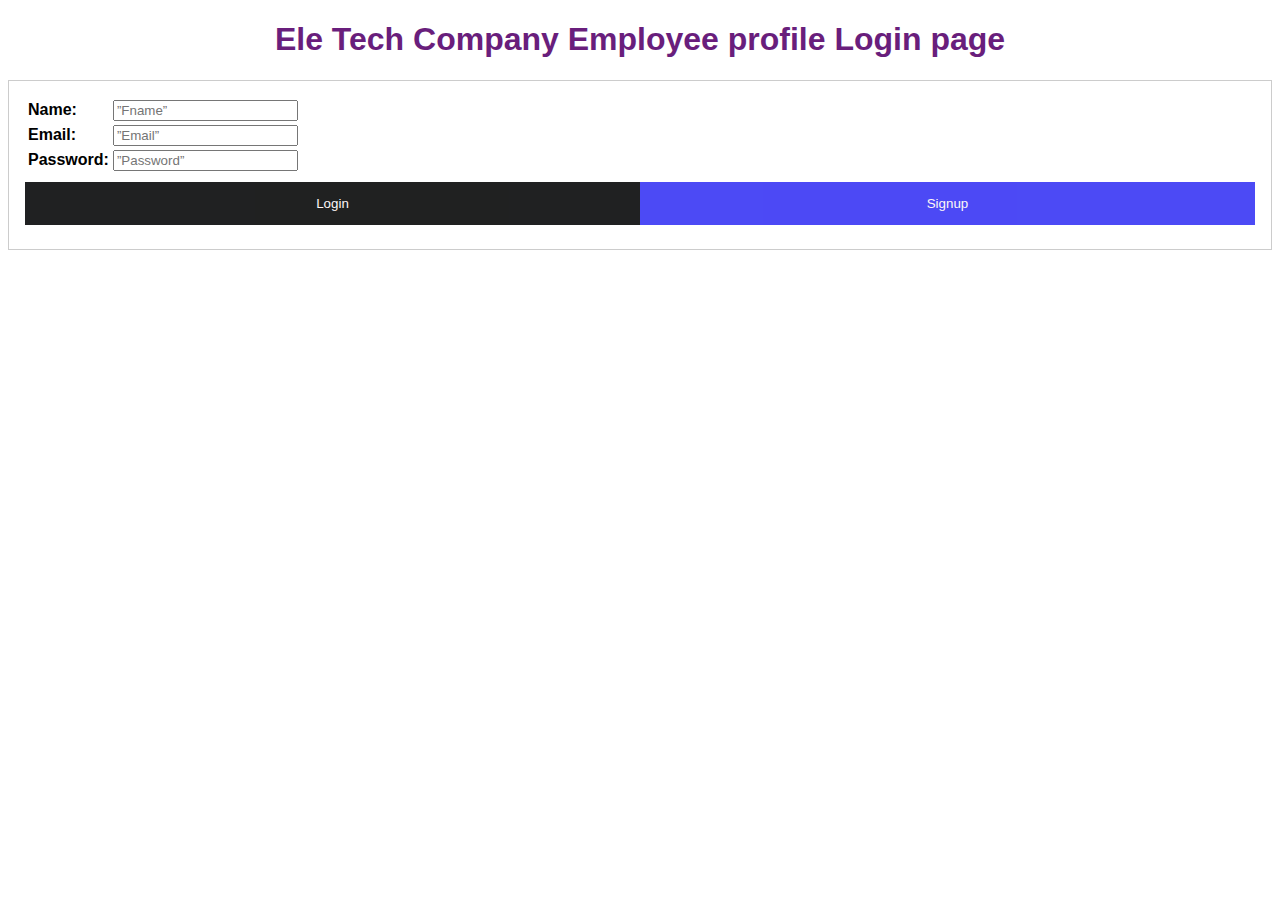
<file: app/login.html>
<!DOCTYPE html>

<html>

<head>
<h1>Ele Tech Company Employee profile Login page</h1>
<link rel="stylesheet" href="login.css">
</head>

<body>
<form action="action_page.php" style="border:1px solid #ccc">
	<div class="container">
<form>
	<table>
		<tr>
			<td>
				Name:
			</td>
			<td>
				<input type=”name” placeholder=”Fname” name=”” size="20" required>
			</td>
		</tr>

		<tr>
			<td>
				Email:
			</td>
			<td>
				<input type=”mail” placeholder=”Email” name=”” required>
			</td>
			</tr>

<tr>
<td>
				Password:
			</td>

			<td>
				<input type=”Password” placeholder=”Password” name=”” required>
			</td>
		</tr>

	</table>
</form> 


      <div class="clearfix">
        <button type="submit" class="signupbtn">Login</button>
		<button type="button" class="cancelbtn">Signup</button>
      </div>
    </div>
  </form>
</div>

</body>

</html>
</file>
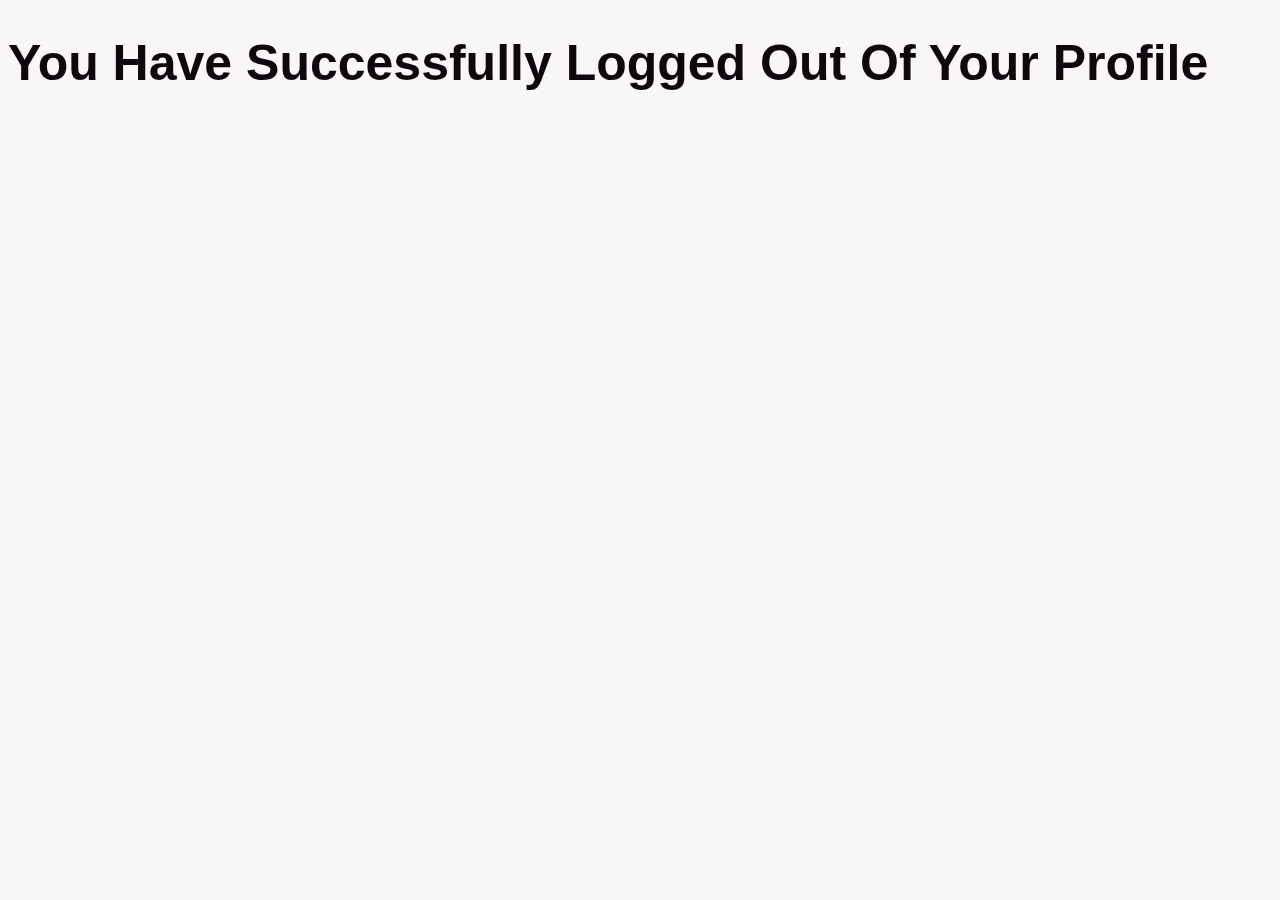
<file: app/logout.html>
<!DOCTYPE html>
<html lang="en">

<head>
   <link rel="stylesheet" href="logout.css">
   <meta charset="UTF-8">
   <meta name="viewport" content="width=device-width, initial-scale=1.0">
   <meta
   content="0; URL=file:///C:/Users/user/practice1/projectindex.html"
   >
   <link
   rel="canonical"
   href="file:///C:/Users/user/practice1/projectindex.html"
   >
   <title>Logged Out</title>
</head>

<body>
    <header>
        <h1>You Have Successfully Logged Out Of Your Profile</h1>
     </header>
</body>

<script>
    alert('Log Out Of Your Account');
</script>

</html>
</file>
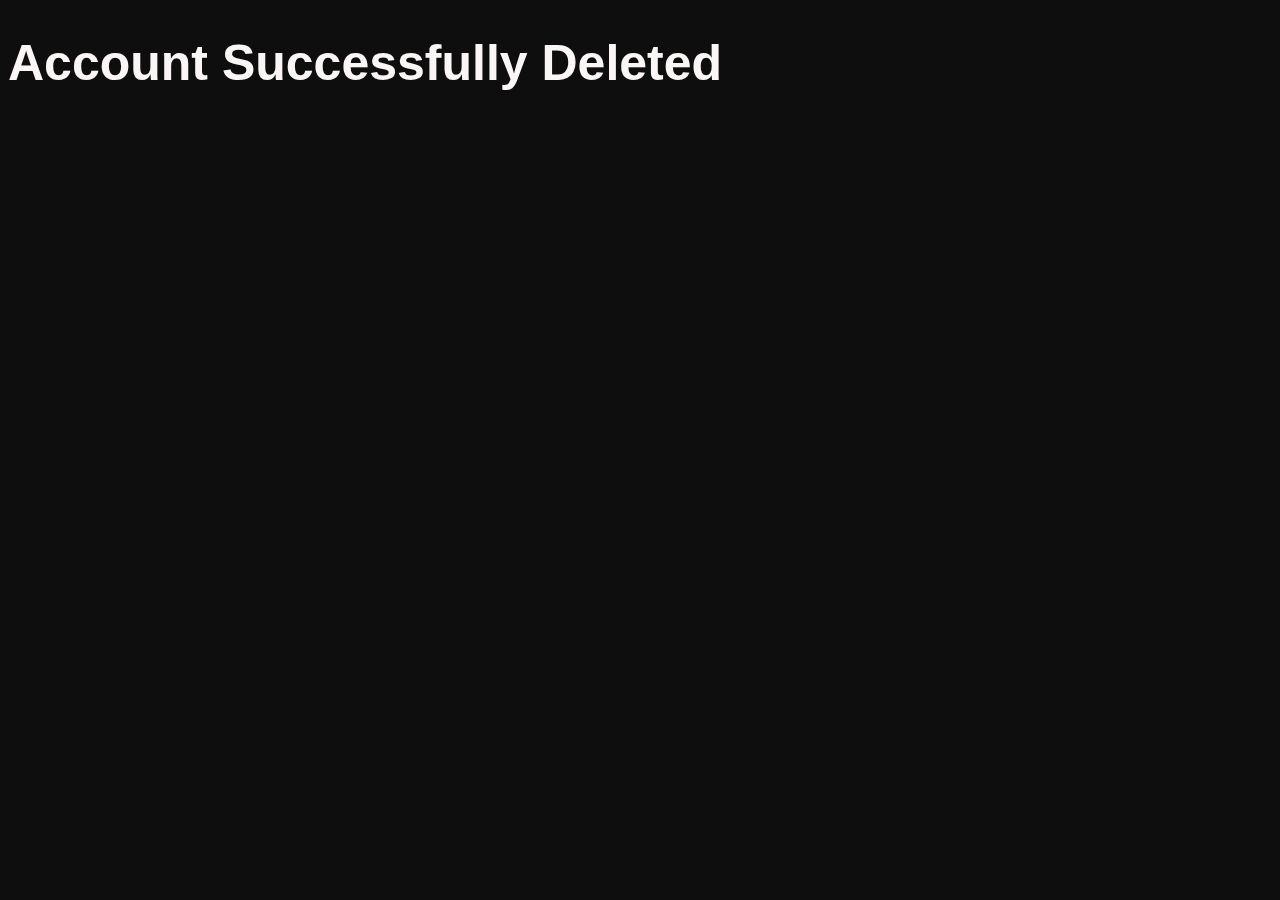
<file: app/projectac.html>
<!DOCTYPE html>
<html lang="en">

<head>
   <link rel="stylesheet" href="projectac.css">
   <meta charset="UTF-8">
   <meta name="viewport" content="width=device-width, initial-scale=1.0">
   <meta
   content="0; URL=file:///C:/Users/user/practice1/projectindex.html"
   >
   <link
   rel="canonical"
   href="file:///C:/Users/user/practice1/projectindex.html"
   >
   <title>Account Deleted</title>
</head>

<body>
    <header>
        <h1>Account Successfully Deleted</h1>
     </header>
</body>

<script>
    alert('Delete Account');
</script>

</html>
</file>
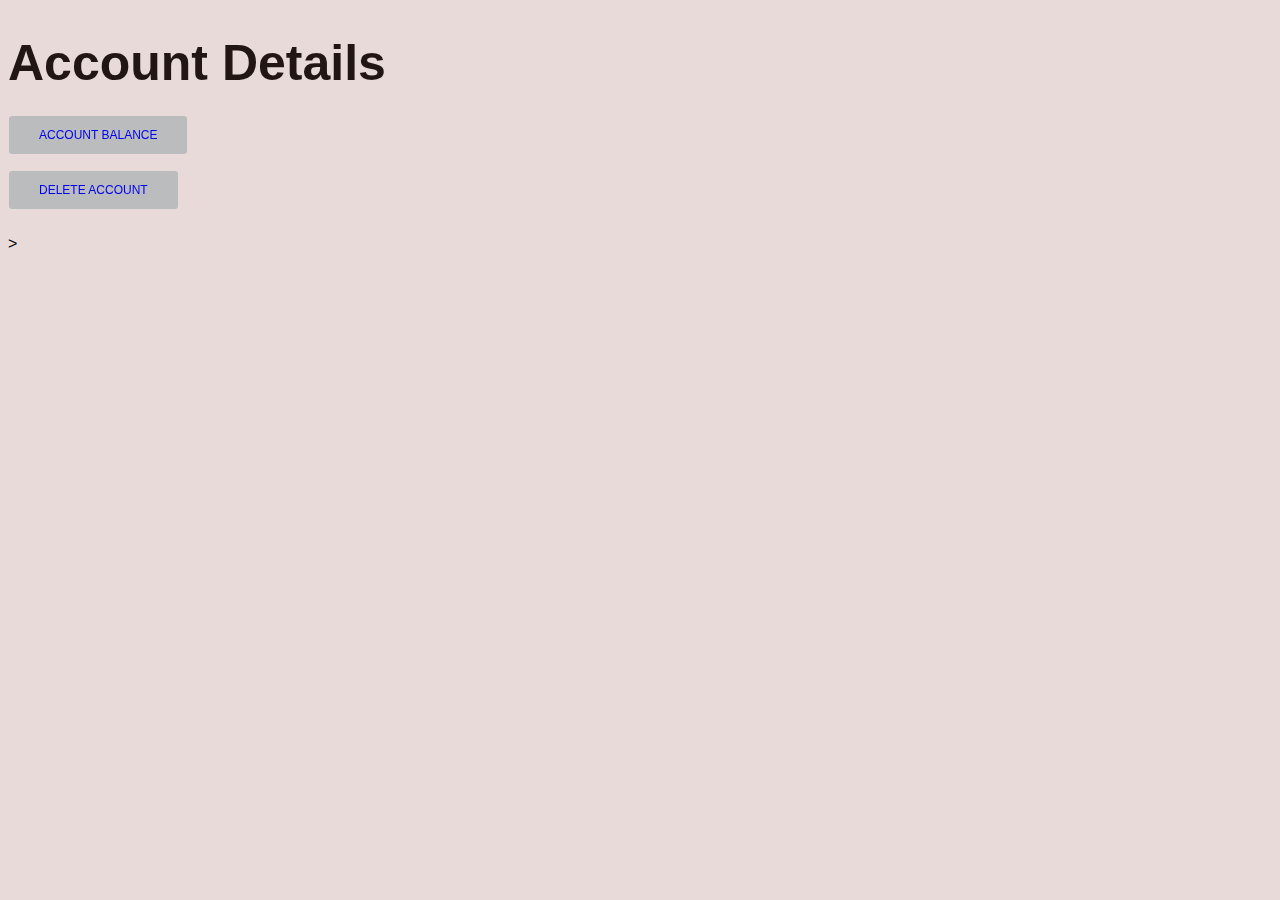
<file: app/projectact.html>
<!DOCTYPE html>
<html lang="en">

    <head>
        <link rel="stylesheet" href="projectact.css">
        <meta charset="UTF-8">
        <meta name="viewport" content="width=device-width, initial-scale=1.0">
        <meta
        content="0; URL=file:///C:/Users/user/practice1/projectindex.html"
        >
        <link
        rel="canonical"
        href="file:///C:/Users/user/practice1/projectindex.html"
        >
        <title>Account Details</title>
    </head>

    <body>
        <header>
            <h1>Account Details</h1>
         </header>


        <div>
            <a class="btn" href="projecta2.html"> Account Balance </a>
            <btn transform="uppercase"></btn>
        </div><br>
        <br>


        <div>
            <a class="btn" href="projectac.html"> Delete Account </a>
            <btn transform="uppercase"></btn>
        </div><br>
        <br>

    </body>
</html>>
</file>
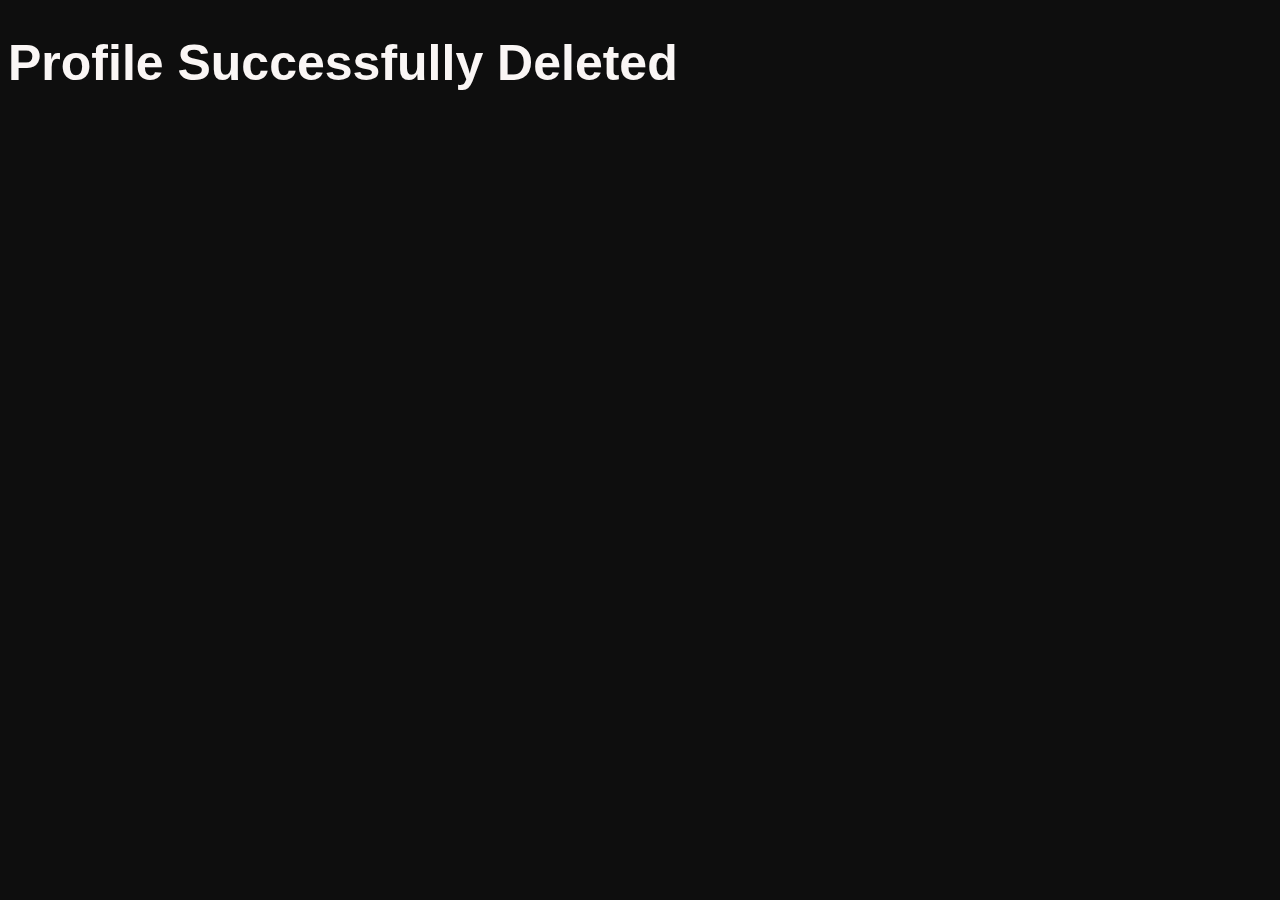
<file: app/Projectind.html>
<!DOCTYPE html>
<html lang="en">

<head>
   <link rel="stylesheet" href="projectsty.css">
   <meta charset="UTF-8">
   <meta name="viewport" content="width=device-width, initial-scale=1.0">
   <meta
   content="0; URL=file:///C:/Users/user/practice1/projectindex.html"
   >
   <link
   rel="canonical"
   href="file:///C:/Users/user/practice1/projectindex.html"
   >
   <title>Profile Deleted</title>
</head>

<body>
    <header>
        <h1>Profile Successfully Deleted</h1>
     </header>
</body>

<script>
    alert('Delete Profile');
</script>

</html>
</file>
<file: app/login.css>
* {box-sizing: border-box}

/* Full-width input fields */
table {
	font-family : Arial, Helvetica, sans-serif;
	font-size : 100%;
  font-weight: bold;
  background-color: white
}
 h1 {
   color: #691e7c;
   font-family: Arial;
   text-align: center
 }

  input[type=text], input[type=password] {
  width: 100%;
  padding: 15px;
  margin: 5px 0 22px 0;
  display: inline-block;
  border: none;
  background: #f1f1f1;
}

input[type=text]:focus, input[type=password]:focus {
  background-color: #ddd;
  outline: none;
}

hr {
  border: 1px solid #f1f1f1;
  margin-bottom: 25px;
}

/* Set a style for all buttons */
button {
  background-color: #08090a;
  color: rgb(253, 246, 246);
  padding: 14px 20px;
  margin: 8px 0;
  border: none;
  cursor: pointer;
  width: 100%;
  opacity: 0.9;
}

button:hover {
  opacity:1;
}

/* Extra styles for the cancel button */
.cancelbtn {
  padding: 14px 20px;
  background-color: #3936f4;
}

/* Float cancel and signup buttons and add an equal width */
.cancelbtn, .signupbtn {
  float: left;
  width: 50%;
}

/* Add padding to container elements */
.container {
  padding: 16px;
}

/* Clear floats */
.clearfix::after {
  content: "";
  clear: both;
  display: table;
}

/* Change styles for cancel button and signup button on extra small screens */
@media screen and (max-width: 300px) {
  .cancelbtn, .signupbtn {
    width: 100%;
  }
}
</file>
<file: app/logout.css>
head{
    font-size: 48px !important;
}

h1{
    font-family: "Arial";
    font-size: 50px;
    color: #0e080e;
}


body{
    background-color: #f8f6f6fb;
    font-family: Arial;
    overflow: hidden;
}
</file>
<file: app/projectac.css>
head{
    font-size: 48px !important;
}

h1{
    font-family: "Arial";
    font-size: 50px;
    color: #faf6f5;
}


body{
    background-color: #0a0a0afb;
    font-family: Arial;
    overflow: hidden;
}
</file>
<file: app/projectact.css>
head{
    font-size: 48px !important;
}

h1{
    font-family: "Arial";
    font-size: 50px;
    color: #221614;
}


body{
    background-color: #e9d9d9fb;
    font-family: Arial;
    overflow: hidden;
}


.btn {
    background-color: #babcbe;
    position: relative;
    padding: 12px 30px;
    margin: .3125rem 1px;
    font-size: .75rem;
    font-weight: 400;
    line-height: 1.428571;
    text-decoration: none;
    text-transform: uppercase;
    text-align: center;
    letter-spacing: 0;
    border: 0;
    border-radius: .2rem;
    outline: 0;
    transition: box-shadow .2s cubic-bezier(.4,0,1,1),background-color .2s cubic-bezier(.4,0,.2,1);
    will-change: box-shadow,transform;
}

.btn.btn-just-icon {
    font-size: 20px;
    height: 41px;
    min-width: 41px;
    width: 41px;
    padding: 0;
    overflow: hidden;
    position: relative;
    line-height: 41px;
}

.btn.btn-just-icon fa{
    margin-top: 0;
    position: absolute;
    width: 100%;
    transform: none;
    left: 0;
    top: 0;
    height: 100%;
    line-height: 41px;
    font-size: 20px;
}
.btn.btn-link{
    background-color: transparent;
    color: #999;
}


.navbar {
    border: 0;
    border-radius: 3px;
    padding: .625rem 0;
    margin-bottom: 20px;
    color: #555;
    background-color: #fff!important;
    box-shadow: 0 4px 18px 0 rgba(0,0,0,.12), 0 7px 10px -5px rgba(0,0,0,.15) !important;
    z-index: 1000 !important;
    transition: all 150ms ease 0s;
    
}
</file>
<file: app/projectsty.css>
head{
    font-size: 48px !important;
}

h1{
    font-family: "Arial";
    font-size: 50px;
    color: #faf6f5;
}


body{
    background-color: #0a0a0afb;
    font-family: Arial;
    overflow: hidden;
}
</file>
